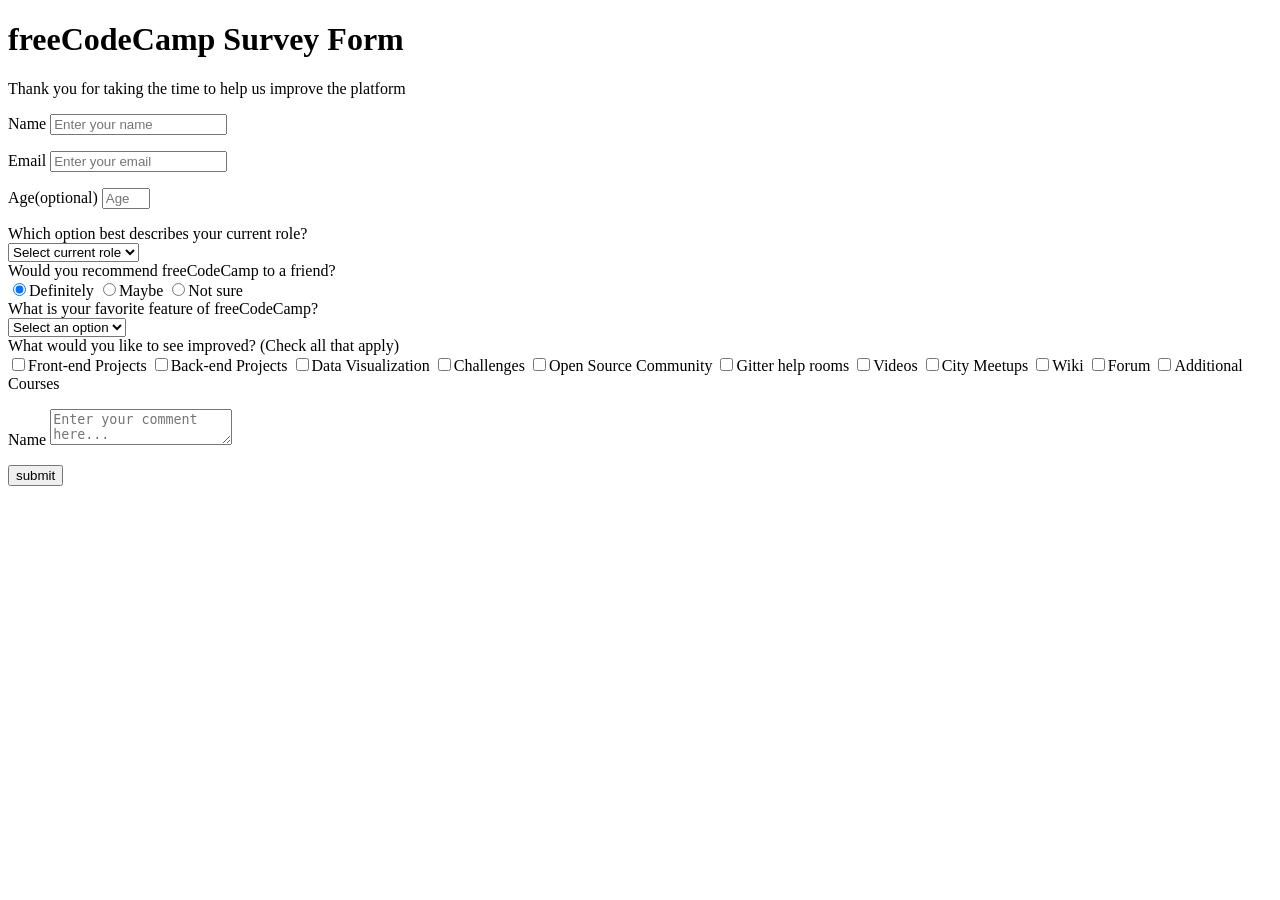
<file: survey-form/index.html>
<!DOCTYPE html>
<html lang="en">
  <head>
    <meta charset="UTF-8" />
    <title>Survey Form</title>
  </head>

  <body>
    <h1 id="title">freeCodeCamp Survey Form</h1>
    <p id="description">Thank you for taking the time to help us improve the platform</p>
    <form id="survey-form">
      <p>
        <label for="name" id="name-label">Name</label>
        <input id="name" type="text" placeholder="Enter your name" required></input>
        </p>
      <p>
        <label for="email" id="email-label">Email</label>
        <input id="email" type="email" pattern="email" placeholder="Enter your email" required></input></p>
      <p>
        <label for="number" id="number-label">Age(optional)</label>
        <input id="number" type="number" min="10" max="99" placeholder="Age"></input></p>
      <label for="role">Which option best describes your current role?</label>
      <div>
      <select name="role" id="dropdown">
        <option value="" disabled selected>Select current role</option>
        <option value="student">Student</option>
        <option value="job">Full Time Job</option>
        <option value="learner">Full Time Learner</option>
        <option value="not">Prefer not to say</option>
        <option value="other">Other</option>
      </select>
      </div>
      <label for="recommend">Would you recommend freeCodeCamp to a friend?</label>
      <div>
      <input type="radio" name="recommend" value="definitely" checked>Definitely
      </input>
      <input type="radio" name="recommend" value="maybe">Maybe
      </input>
      <input type="radio" name="recommend" value="not-sure">Not sure
      </input>
      </div>
      <label for="feature">What is your favorite feature of freeCodeCamp?</label>
      <div>
      <select name="feature" id="feature">
        <option value="">Select an option</option>
        <option value="challenges">Challenges</option>
        <option value="projects">Projects</option>
        <option value="community">Community</option>
        <option value="opensource">Open Source</option>
      </select>
      </div>
      <label for="improve">What would you like to see improved? (Check all that apply)</label>
      <div>
      <input type="checkbox" name="improve" value="Front-end Projects">Front-end Projects
      <input type="checkbox" name="improve" value="Back-end Projects">Back-end Projects
      <input type="checkbox" name="improve" value="Data-Visualization ">Data Visualization 
      <input type="checkbox" name="improve" value="Challenges">Challenges
      <input type="checkbox" name="improve" value="Open-Source-Community">Open Source Community
      <input type="checkbox" name="improve" value="Gitter-help-rooms ">Gitter help rooms 
      <input type="checkbox" name="improve" value="Videos ">Videos 
      <input type="checkbox" name="improve" value="City-Meetups">City Meetups
      <input type="checkbox" name="improve" value="Wiki">Wiki
      <input type="checkbox" name="improve" value="Forum">Forum
      <input type="checkbox" name="improve" value="Additional-Courses">Additional Courses
      </div>
      <p>
        <label for="suggestions" id="suggestions-label">Name</label>
        <textarea id="suggestions" name="suggetsions" rows="2" placeholder="Enter your comment here..."></textarea>
      </p>
      <button id="submit">submit</button>
    </form>
  </body>
</html>
</file>
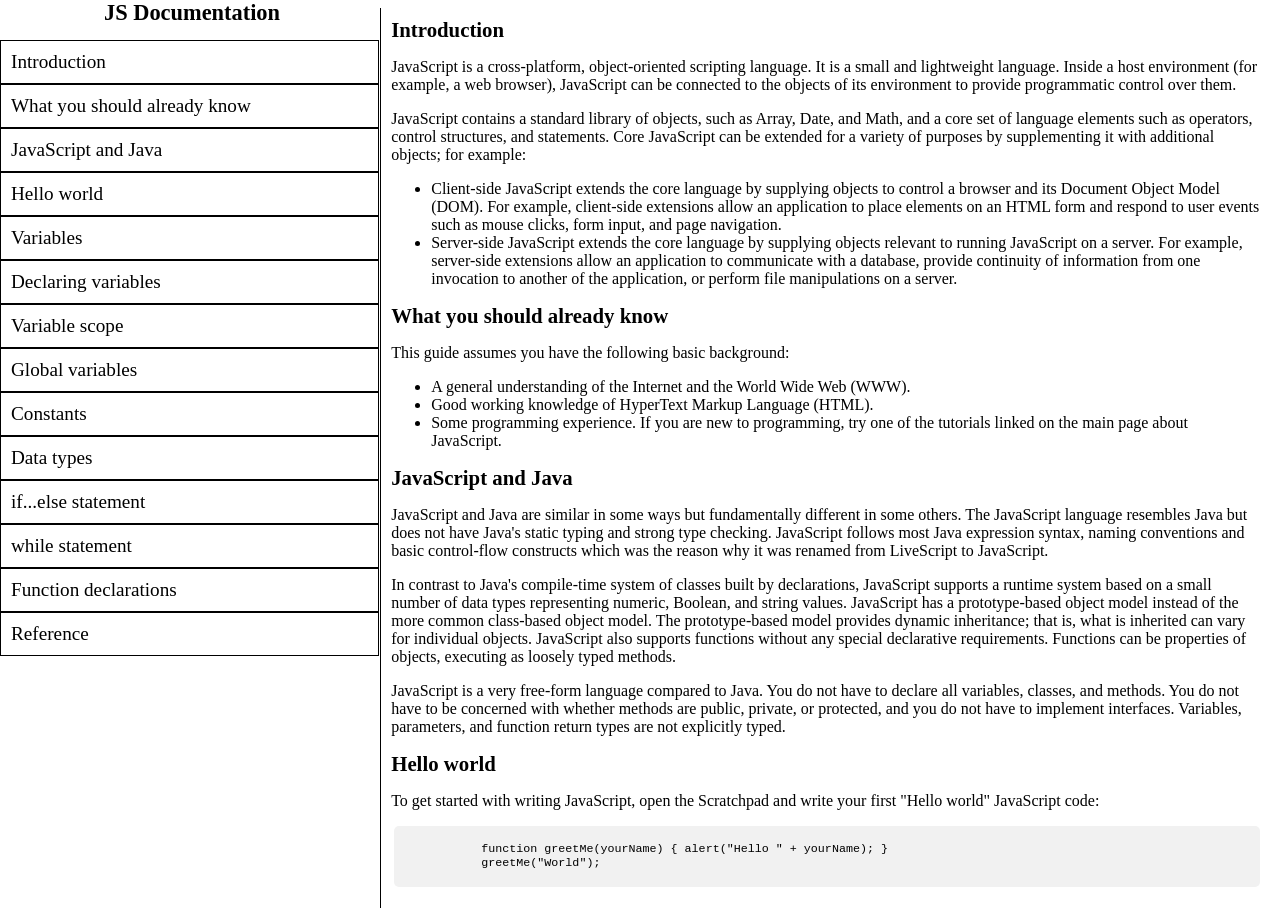
<file: technical-documentation/index.html>
<!DOCTYPE html>
<html lang="en">
  <head>
    <meta charset="UTF-8" />
    <title>Technical Documentation Page</title>
    <link href="styles.css" rel="stylesheet" />
  </head>
  <body>
    <main>
    <nav id="navbar">
      <header>JS Documentation</header>
      <input type="checkbox" id="menu-toggle" class="menu-checkbox" />
      <label for="menu-toggle" class="menu-button" aria-label="button to open and close menu">
        <span class="hamburger-line"></span>
        <span class="hamburger-line"></span>
        <span class="hamburger-line"></span>
      </label>
      <ul id="nav-list">
        <li><a href="#Introduction" class="nav-link">Introduction</a></li>
        <li><a href="#What_you_should_already_know"  class="nav-link">What you should already know</a></li>
        <li><a href="#JavaScript_and_Java"  class="nav-link">JavaScript and Java</a></li>
        <li><a href="#Hello_world"  class="nav-link">Hello world</a></li>
        <li><a href="#Variables"  class="nav-link">Variables</a></li>
        <li><a href="#Declaring_variables"  class="nav-link">Declaring variables</a></li>
        <li><a href="#Variable_scope" class="nav-link">Variable scope</a></li>
        <li><a href="#Global_variables"  class="nav-link">Global variables</a></li>
        <li><a href="#Constants"  class="nav-link">Constants</a></li>
        <li><a href="#Data_types"  class="nav-link">Data types</a></li>
        <li><a href="#if...else_statement"  class="nav-link">if...else statement</a></li>
        <li><a href="#while_statement"  class="nav-link">while statement</a></li>
        <li><a href="#Function_declarations" class="nav-link">Function declarations</a></li>
        <li><a href="#Reference"  class="nav-link">Reference</a></li>
        </ul>
    </nav>
    <div id="main-doc">
      <section class="main-section"  id="Introduction">
        <header>Introduction</header>
        <p>JavaScript is a cross-platform, object-oriented scripting language. It is a small and lightweight language. Inside a host environment (for example, a web browser), JavaScript can be connected to the objects of its environment to provide programmatic control over them.</p>
        <p>JavaScript contains a standard library of objects, such as Array, Date, and Math, and a core set of language elements such as operators, control structures, and statements. Core JavaScript can be extended for a variety of purposes by supplementing it with additional objects; for example:
        </p>
        <ul>
          <li>Client-side JavaScript extends the core language by supplying objects to control a browser and its Document Object Model (DOM). For example, client-side extensions allow an application to place elements on an HTML form and respond to user events such as mouse clicks, form input, and page navigation.</li>
          <li>Server-side JavaScript extends the core language by supplying objects relevant to running JavaScript on a server. For example, server-side extensions allow an application to communicate with a database, provide continuity of information from one invocation to another of the application, or perform file manipulations on a server.</li>
        </ul>
      </section>
      <section class="main-section" id="What_you_should_already_know">
        <header>What you should already know</header>
        <p>This guide assumes you have the following basic background:</p>
        <ul>
          <li>A general understanding of the Internet and the World Wide Web (WWW).</li>
          <li>Good working knowledge of HyperText Markup Language (HTML).</li>
          <li>Some programming experience. If you are new to programming, try one of the tutorials linked on the main page about JavaScript.</li>
        </ul>
      </section>
      <section class="main-section" id="JavaScript_and_Java">
        <header>JavaScript and Java</header>
        <p>JavaScript and Java are similar in some ways but fundamentally different in some others. The JavaScript language resembles Java but does not have Java's static typing and strong type checking. JavaScript follows most Java expression syntax, naming conventions and basic control-flow constructs which was the reason why it was renamed from LiveScript to JavaScript.</p>
        <p>In contrast to Java's compile-time system of classes built by declarations, JavaScript supports a runtime system based on a small number of data types representing numeric, Boolean, and string values. JavaScript has a prototype-based object model instead of the more common class-based object model. The prototype-based model provides dynamic inheritance; that is, what is inherited can vary for individual objects. JavaScript also supports functions without any special declarative requirements. Functions can be properties of objects, executing as loosely typed methods.</p>
        <p>JavaScript is a very free-form language compared to Java. You do not have to declare all variables, classes, and methods. You do not have to be concerned with whether methods are public, private, or protected, and you do not have to implement interfaces. Variables, parameters, and function return types are not explicitly typed.</p>
      </section>
      <section class="main-section" id="Hello_world">
        <header>Hello world</header>
        <p>To get started with writing JavaScript, open the Scratchpad and write your first "Hello world" JavaScript code:</p>
        <pre>
          <code>
            function greetMe(yourName) { alert("Hello " + yourName); }
            greetMe("World");</code>
        </pre>
        <p>Select the code in the pad and hit Ctrl+R to watch it unfold in your browser!</p>
      </section>
      <section class="main-section" id="Variables">
        <header>Variables</header>
        <p>You use variables as symbolic names for values in your application. The names of variables, called identifiers, conform to certain rules.</p>
        <p>A JavaScript identifier must start with a letter, underscore (_), or dollar sign ($); subsequent characters can also be digits (0-9). Because JavaScript is case sensitive, letters include the characters "A" through "Z" (uppercase) and the characters "a" through "z" (lowercase).</p>
        <p>You can use ISO 8859-1 or Unicode letters such as å and ü in identifiers. You can also use the Unicode escape sequences as characters in identifiers. Some examples of legal names are Number_hits, temp99, and _name.</p>
      </section>
      <section class="main-section" id="Declaring_variables">
        <header>Declaring variables</header>
        <p>You can declare a variable in three ways:</p>
        <p>With the keyword var. For example,</p>
        <pre>
          <code>
            var x = 42.
            </code></pre>
        <p>This syntax can be used to declare both local and global variables.</p>
        <p>By simply assigning it a value. For example,</p>
        <pre>
          <code>
            x = 42.
          </code>
        </pre>
        <pre>
          <code>
            x = 42.
          </code>
        </pre>
        <p>This always declares a global variable. It generates a strict JavaScript warning. You shouldn't use this variant.</p>
        <p>With the keyword let. For example,</p>
        <pre>
          <code>
            let y = 13.
          </code>
        </pre>
        <p>This syntax can be used to declare a block scope local variable. See Variable scope below.</p>
      </section>
      <section class="main-section" id="Variable_scope">
        <header>Variable scope</header>
        <p>When you declare a variable outside of any function, it is called a global variable, because it is available to any other code in the current document. When you declare a variable within a function, it is called a local variable, because it is available only within that function.</p>
        <p>JavaScript before ECMAScript 2015 does not have block statement scope; rather, a variable declared within a block is local to the function (or global scope) that the block resides within. For example the following code will log 5, because the scope of x is the function (or global context) within which x is declared, not the block, which in this case is an if statement.</p>
        <pre>
          <code>
        if (true) { var x = 5; } console.log(x); // 5
          </code>
        </pre>
        <p>This behavior changes, when using the let declaration introduced in ECMAScript 2015.</p>
        <pre>
          <code>
        if (true) { let y = 5; } console.log(y); // ReferenceError: y is
not defined
          </code>
        </pre>
      </section>
      <section class="main-section" id="Global_variables">
        <header>Global variables</header>
        <p>Global variables are in fact properties of the global object. In web pages the global object is window, so you can set and access global variables using the window.variable syntax.</p>
        <p>Consequently, you can access global variables declared in one window or frame from another window or frame by specifying the window or frame name. For example, if a variable called phoneNumber is declared in a document, you can refer to this variable from an iframe as parent.phoneNumber.</p>
      </section>
      <section class="main-section" id="Constants">
        <header>Constants</header>
        <p>You can create a read-only, named constant with the const keyword. The syntax of a constant identifier is the same as for a variable identifier: it must start with a letter, underscore or dollar sign and can contain alphabetic, numeric, or underscore characters.</p>
        <pre>
          <code>
        const PI = 3.14;
          </code>
        </pre>
        <p>A constant cannot change value through assignment or be re-declared while the script is running. It has to be initialized to a value.</p>
        <p>The scope rules for constants are the same as those for let block scope variables. If the const keyword is omitted, the identifier is assumed to represent a variable.</p>
        <p>You cannot declare a constant with the same name as a function or variable in the same scope. For example:</p>
        <pre>
          <code>
      // THIS WILL CAUSE AN ERROR function f() {}; const f = 5; // THIS WILL CAUSE AN ERROR ALSO function f() { const g = 5; var g;
      //statements }
          </code>
        </pre>
        <p>However, object attributes are not protected, so the following statement is executed without problems.</p>
        <pre>
          <code>
        const MY_OBJECT = {"key": "value"}; MY_OBJECT.key =
        "otherValue";
          </code>
        </pre>
      </section>
      <section class="main-section" id="Data_types">
        <header>Data types</header>
        <p>The latest ECMAScript standard defines seven data types:</p>
        <ul>
          <li>Six data types that are primitives:
            <ul>
              <li>Boolean. true and false.</li>
              <li>null. A special keyword denoting a null value. Because JavaScript is case-sensitive, null is not the same as Null, NULL, or any other variant.</li>
              <li>undefined. A top-level property whose value is undefined.</li>
              <li>Number. 42 or 3.14159.</li>
              <li>String. "Howdy"</li>
               <li>Symbol (new in ECMAScript 2015). A data type whose instances are unique and immutable.</li>
            </ul>
          </li>
          <li>and Object</li>
        </ul>
        <p>Although these data types are a relatively small amount, they enable you to perform useful functions with your applications. Objects and functions are the other fundamental elements in the language. You can think of objects as named containers for values, and functions as procedures that your application can perform.</p>
      </section>
      <section class="main-section" id="if...else_statement">
        <header>if...else statement</header>
        <p>Use the if statement to execute a statement if a logical condition is true. Use the optional else clause to execute a statement if the condition is false. An if statement looks as follows:</p>
        <pre>
          <code>
        if (condition) { statement_1; } else { statement_2; }
          </code>
        </pre>
        <p>condition can be any expression that evaluates to true or false. See Boolean for an explanation of what evaluates to true and false. If condition evaluates to true, statement_1 is executed; otherwise, statement_2 is executed. statement_1 and statement_2 can be any statement, including further nested if statements.</p>
        <p>You may also compound the statements using else if to have multiple conditions tested in sequence, as follows:</p>
        <pre>
          <code>
        if (condition_1) { statement_1; } else if (condition_2) {
        statement_2; } else if (condition_n) { statement_n; } else {
        statement_last; }
          </code>
        </pre>
        <p>n the case of multiple conditions only the first logical condition which evaluates to true will be executed. To execute multiple statements, group them within a block statement ({ ... }) . In general, it's good practice to always use block statements, especially when nesting if statements:</p>
        <pre>
          <code>
        if (condition) { statement_1_runs_if_condition_is_true;
        statement_2_runs_if_condition_is_true; } else {
        statement_3_runs_if_condition_is_false;
        statement_4_runs_if_condition_is_false; }
          </code>
        </pre>
        <p>It is advisable to not use simple assignments in a conditional expression, because the assignment can be confused with equality when glancing over the code. For example, do not use the following code:</p>
        <pre>
          <code>
        if (x = y) { /* statements here */ }
          </code>
        </pre>
        <p>If you need to use an assignment in a conditional expression, a common practice is to put additional parentheses around the assignment. For example</p>
        <pre>
          <code>
        if ((x = y)) { /* statements here */ }
          </code>
        </pre>
      </section>
      <section class="main-section" id="while_statement">
        <header>while statement</header>
        <p>A while statement executes its statements as long as a specified condition evaluates to true. A while statement looks as follows:</p>
        <pre>
          <code>
        while (condition) statement
          </code>
        </pre>
        <p>If the condition becomes false, statement within the loop stops executing and control passes to the statement following the loop.</p>
        <p>The condition test occurs before statement in the loop is executed. If the condition returns true, statement is executed and the condition is tested again. If the condition returns false, execution stops and control is passed to the statement following while.</p>
        <p>To execute multiple statements, use a block statement ({ ... }) to group those statements.</p>
        <p>Example:</p>
        <p>The following while loop iterates as long as n is less than three:</p>
        <pre>
          <code>
        var n = 0; var x = 0; while (n < 3) { n++; x += n; }
          </code>
        </pre>
        <p>With each iteration, the loop increments n and adds that value to x. Therefore, x and n take on the following values:</p>
        <ul>
          <li>After the first pass: n = 1 and x = 1</li>
          <li>After the second pass: n = 2 and x = 3</li>
          <li>After the third pass: n = 3 and x = 6</li>
        </ul>
        <p>After completing the third pass, the condition n < 3 is no longer true, so the loop terminates.</p>
      </section>
      <section class="main-section" id="Function_declarations">
        <header>Function declarations</header>
        <p>A function definition (also called a function declaration, or function statement) consists of the function keyword, followed by:</p>
        <ul>
          <li>The name of the function.</li>
          <li>A list of arguments to the function, enclosed in parentheses and separated by commas.</li>
          <li>The JavaScript statements that define the function, enclosed in curly brackets, { }.</li>
        </ul>
        <p>For example, the following code defines a simple function named square:</p>
        <pre>
          <code>
        function square(number) { return number * number; }
          </code>
        </pre>
        <p>The function square takes one argument, called number. The function consists of one statement that says to return the argument of the function (that is, number) multiplied by itself. The return statement specifies the value returned by the function.</p>
        <pre>
          <code>
        return number * number;
          </code>
        </pre>
        <p>Primitive parameters (such as a number) are passed to functions by value; the value is passed to the function, but if the function changes the value of the parameter, this change is not reflected globally or in the calling function.</p>
      </section>
      <section class="main-section" id="Reference">
        <header>Reference</header>
        <ul>
          <li>All the documentation in this page is taken from <a href="https://developer.mozilla.org/en-US/docs/Web/JavaScript/Guide" alt="MDN JavaScript Guide document">MDN</a></li>
        </ul>
      </section>
    </div>
    </main>
  </body>
</html>
</file>
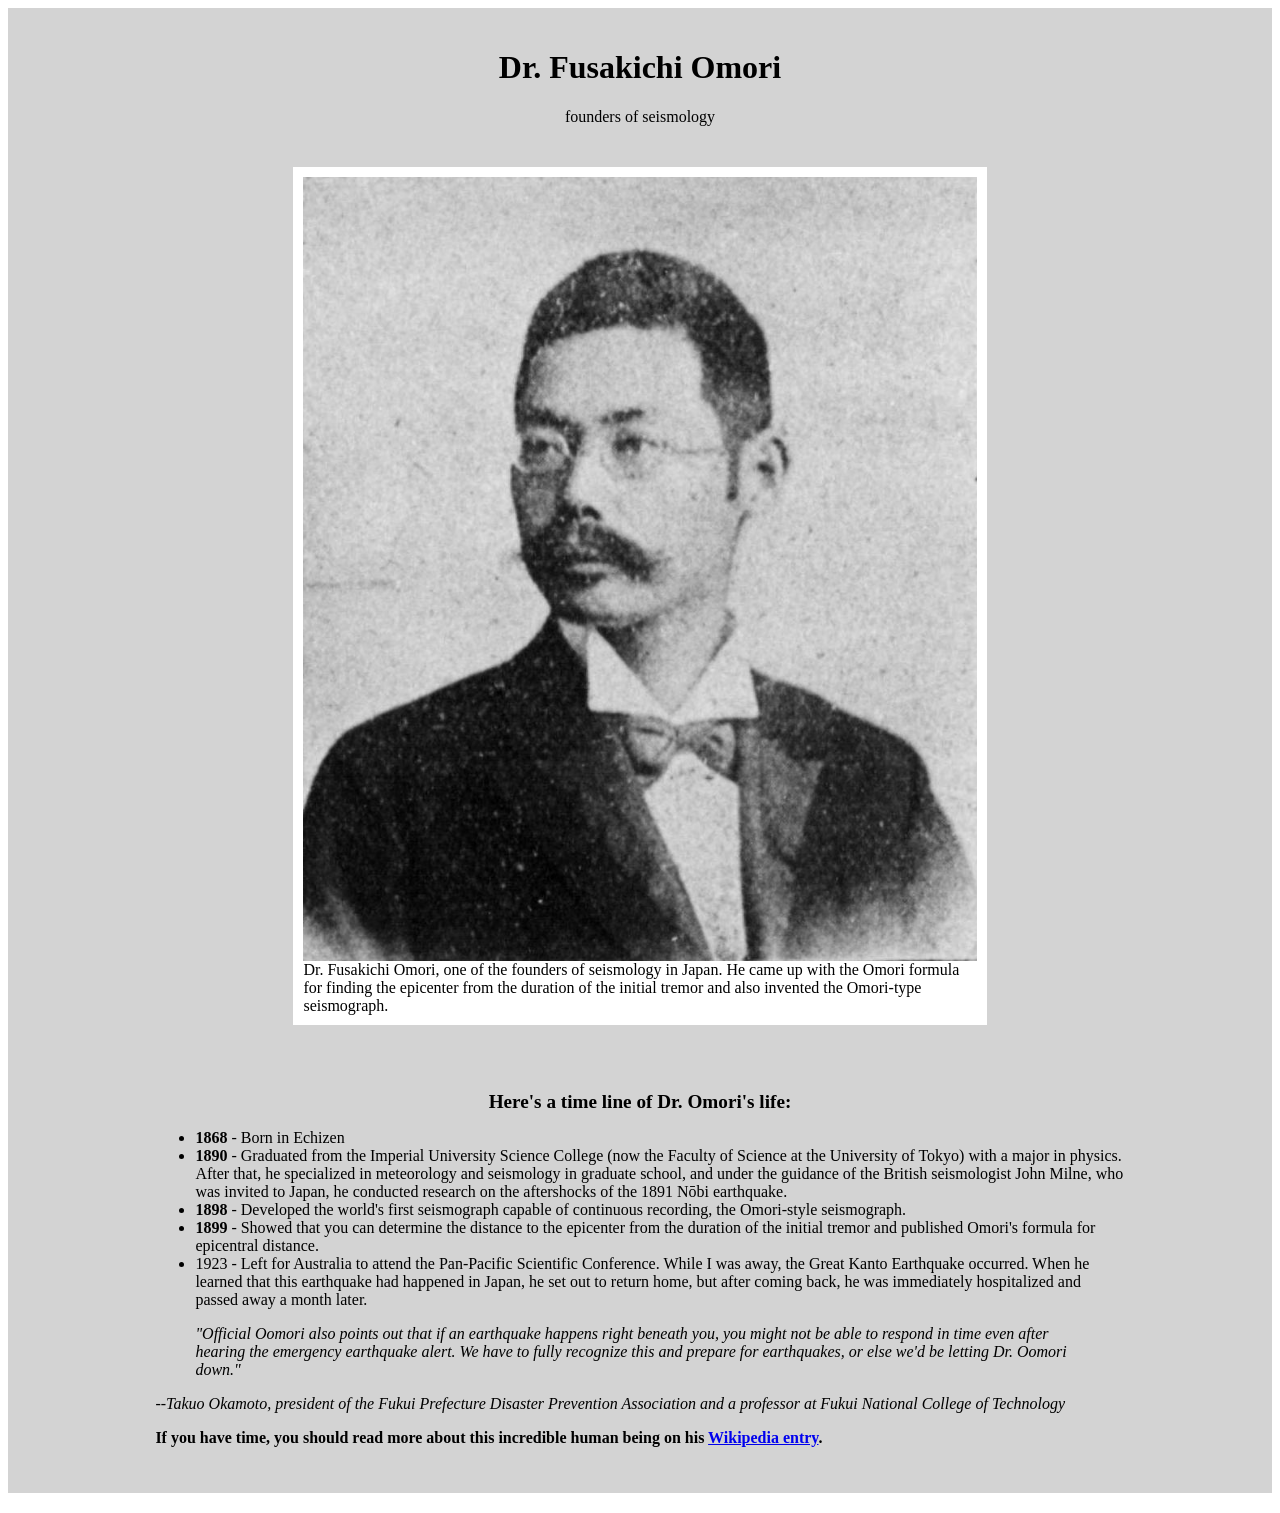
<file: tribute-page/index.html>
<!DOCTYPE html>
<html lang="en">
  <head>
    <meta charset="UTF-8" />
    <title>Tribute Page</title>
    <link rel="stylesheet" href="./styles.css" />
  </head>

  <body>
    <main id="main">
      <div id="title">
      <h1>Dr. Fusakichi Omori</h1>
      <p>founders of seismology</p>
      </div>
      <figure id="img-div">
        <img id="image" src="https://huroko.github.io/freecodecamp-projects/tribute-page/images/tribute-page-main-image.jpg"/>
        <figcaption id="img-caption">Dr. Fusakichi Omori, one of the founders of seismology in Japan. He came up with the Omori formula for finding the epicenter from the duration of the initial tremor and also invented the Omori-type seismograph.</figcaption>
      </figure>
      <div id="tribute-info">
        <h2>Here's a time line of Dr. Omori's life:</h2>
        <ul>
          <li><span class="bold">1868</span> - Born in Echizen</li>
          <li><span class="bold">1890</span> - Graduated from the Imperial University Science College (now the Faculty of Science at the University of Tokyo) with a major in physics. After that, he specialized in meteorology and seismology in graduate school, and under the guidance of the British seismologist John Milne, who was invited to Japan, he conducted research on the aftershocks of the 1891 Nōbi earthquake.</li>
          <li><span class="bold">1898</span> - Developed the world's first seismograph capable of continuous recording, the Omori-style seismograph.</li>
          <li><span class="bold">1899</span> - Showed that you can determine the distance to the epicenter from the duration of the initial tremor and published Omori's formula for epicentral distance.</li>
          <li>1923</span> - Left for Australia to attend the Pan-Pacific Scientific Conference. While I was away, the Great Kanto Earthquake occurred. When he learned that this earthquake had happened in Japan, he set out to return home, but after coming back, he was immediately hospitalized and passed away a month later.</li>
        </ul>
        <blockquote>
        <p>"Official Oomori also points out that if an earthquake happens right beneath you, you might not be able to respond in time even after hearing the emergency earthquake alert. We have to fully recognize this and prepare for earthquakes, or else we'd be letting Dr. Oomori down."</p>
        </blockquote>
        <p><cite>--Takuo Okamoto, president of the Fukui Prefecture Disaster Prevention Association and a professor at Fukui National College of Technology</cite></p>
        <p class="bold">If you have time, you should read more about this incredible human being on his <a id="tribute-link" href="https://ja.wikipedia.org/wiki/%E5%A4%A7%E6%A3%AE%E6%88%BF%E5%90%89" target="_blank">Wikipedia entry</a>.</p>
      </div>
    </main>
  </body>
</html>
</file>
<file: technical-documentation/styles.css>
*, ::before, ::after {
  box-sizing: border-box;
}

@media (max-width: 1023px){
  #main-doc {
    width: 100vw;
    padding-top: 50px;
  }

  #navbar {
    position: fixed;
    top: 0;
    left: 0;
    width: 100%;
    height: 50px;
    background-color: lightgrey;
  }

  #navbar > header {
    padding: 10px;
  }

  #nav-list{
    background-color: #fff;
    position: fixed;
    top: 35px;
    right: -100%;
    width: 100%;
  }

  .menu-checkbox {
   position: absolute;
   opacity: 0;
   width: 1px;
   height: 1px;
   overflow: hidden;
  }

  .menu-button {
    cursor: pointer;
    display: block;
    padding: 10px;
    width: 50px;
    position: absolute;
    right: 0;
    top: 0;
  }

  .hamburger-line {
    display: block;
    width: 100%;
    height: 4px;
    background-color: #333;
    margin: 5px 0;
  }

  .menu-checkbox:checked ~ #nav-list {
    right: 0;
  }

  .nav-link {
    display: block;
    padding: 15px;
    text-decoration:none;
    color: #333;
    border-bottom: 1px solid #eee;
  }
}

@media screen and (min-width: 1023px) {
  main {
    display: flex;
    justify-content: space-between;
    height: 100vh;
  }

  #navbar {
    width: 30%;
    margin: 0;
    padding: 0;
    border-right: 1px solid black;
    background-color: white;
  }
  
  .menu-button, .menu-checkbox {
    display: none;
  }

  #nav-list {
    margin: 0;
    padding: 0;
    margin-top: 40px;
    position: fixed;
    top: 0px;
    left: 0px;
    width: calc(30% - 5px);
    height: 90vh;
    overflow-y: scroll;
  }

  #nav-list li {
   border: 1px solid black;
   font-size: 1.2em;
   margin: 0;
   padding: 10px;
  }

  #navbar > header {
    position: fixed;
    top: 0px;
    left: 0px;
    font-size: 1.4em;
    text-align: center;
    display: block;
    width: 30%;
    height: 40px;
  }

  #main-doc {
    width: 70%;
    overflow-y: scroll;
  }

  .nav-link {
    text-decoration: none;
    color: #000;
  }
  
  #header {
    position: relative;
    top: 0;
    left: 0;
    height: 50px;
    z-index: 999;
    background-color: #fff;
  }
}

#nav-list{
 list-style: none;
}

#nav-list li:hover {
    cursor: pointer;
}

#main-doc {
  margin: 10px;
}

header {
  font-size: 1.3em;
  font-weight: bold;
}

h1 {
  text-align: center;
  font-size: 1.2rem;
  font-weight: normal;
}

pre {
  padding: 0.2em 0.3em;
  margin: 0 0.2em;
  border-radius: 5px;
  background-color: #f1f1f1;
  font-size: 0.9em;
}
</file>
<file: tribute-page/styles.css>
#main {
  background-color: lightgrey;
  padding: 0 20px;
}

#title {
  text-align: center;
  padding: 20px 5px;
}

#img-div {
  width: 90%;
  background-color: white;
  margin: 5px auto;
  padding: 10px;
}

#image {
  max-width: 100%;
  display: block;
  height: auto;
  margin: 0 auto;
}

#tribute-info {
  margin: 20px 5px;
  padding: 30px 10%;
}

h2 {
  text-align: center;
  font-size: 1.2em;
}

.bold {
  font-weight: bold;
}

blockquote {
  font-style: italic;
}

@media screen and (min-width: 1025px) {
  #img-div {
    width: 55%;
  } 
}
</file>
